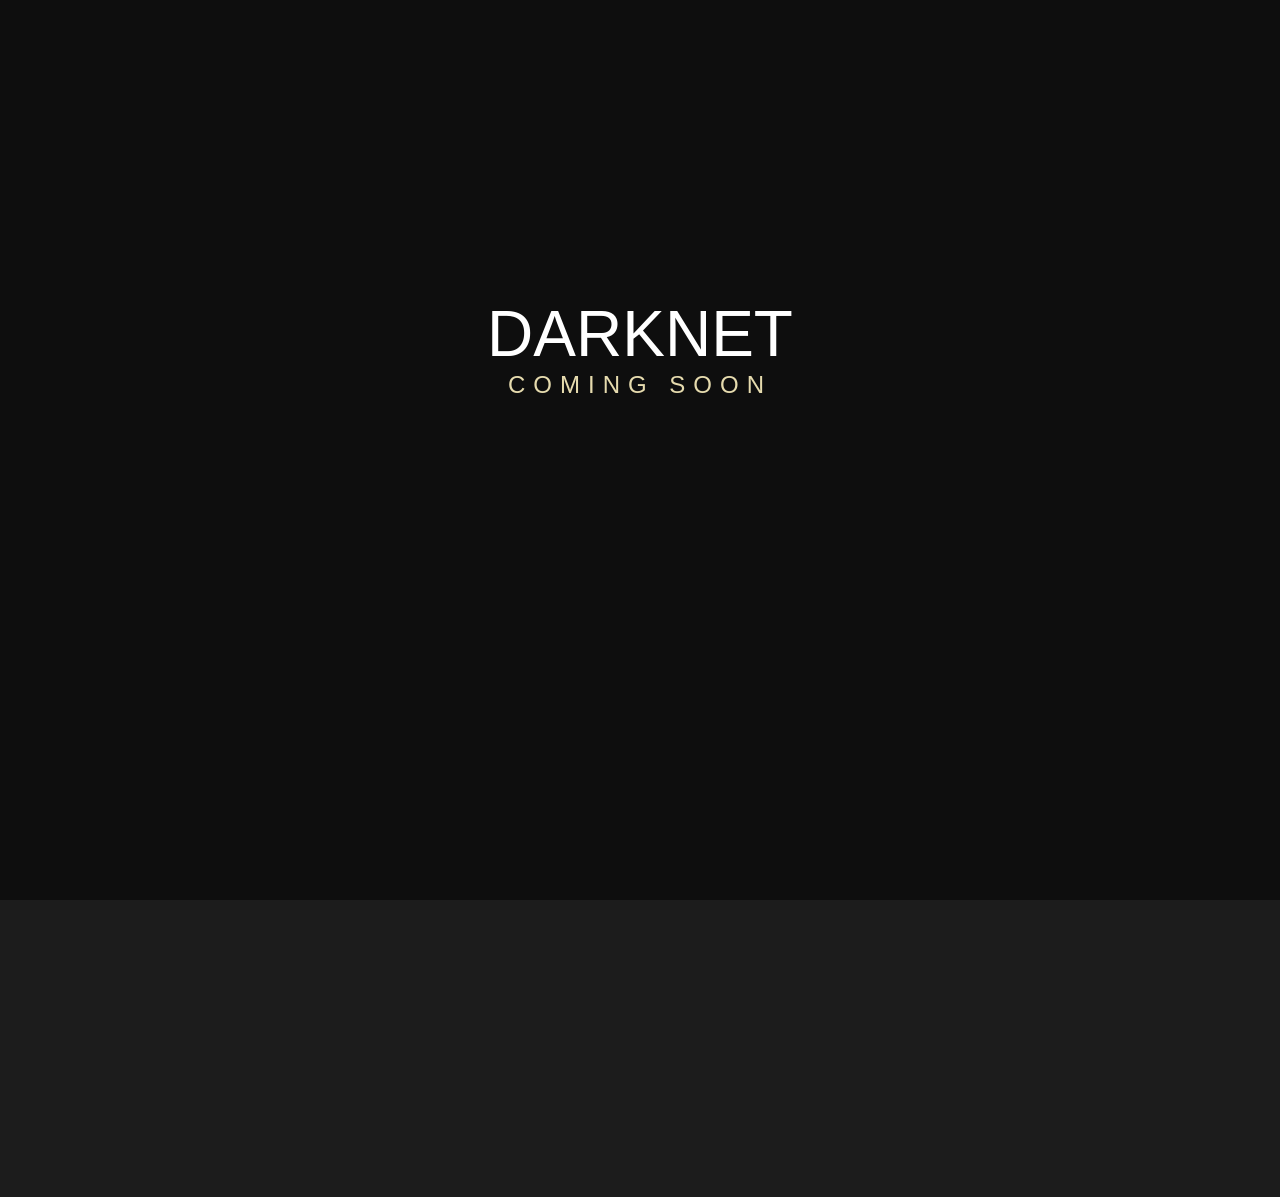
<file: src/Darknet.html>
<!DOCTYPE html>
<html lang="en">

<head>
    <meta charset="UTF-8">
    <meta http-equiv="X-UA-Compatible" content="IE=edge">
    <meta name="viewport" content="width=auto, initial-scale=1.0">
    <title>Darknet ddos Tool</title>

    <link rel="stylesheet" href="/css/darknet.css">
    <script src="/js/Darknet.js">
    </script>
</head>

<body>

    <div class="main">
        <div id='content'>
            <div class='title'>
                <span>DarkNet</span>
            </div>
            <p>coming soon</p>


        </div>
    </div>
</body>

</html>
</file>
<file: css/darknet.css>
html,
                                       body {
                                           width: 100%;
                                           margin: 0 auto;
                                           background-color: #1c1c1c;
                                           font-family: "Quicksand", sans-serif;
                                           overflow: hidden;
                                       }
                                       
                                       .main {
                                           position: absolute;
                                           width: 100%;
                                           height: 100%;
                                           top: 50%;
                                           left: 50%;
                                           margin: 0 auto;
                                           transform: translate(-50%, -50%);
                                           background: rgba(0, 0, 0, 0.5);
                                       }
                                       
                                       #content {
                                           width: 100%;
                                           max-width: 600px;
                                           margin: 0 auto;
                                           min-height: 24px;
                                           height: 100%;
                                           position: relative;
                                           text-align: center;
                                           top: 33%;
                                       }
                                       
                                       .title {
                                           color: white;
                                           font-family: "Quicksand", sans-serif;
                                           font-size: 4rem;
                                           text-transform: uppercase;
                                           padding-bottom: 0px;
                                           margin-bottom: 0px;
                                       }
                                       
                                       span {
                                           font-size: 4rem;
                                           cursor: pointer;
                                       }
                                       
                                       span:hover {
                                           -webkit-animation: MISSION-HOVER 1.5s infinite;
                                           -moz-animation: MISSION-HOVER 1.5s infinite;
                                           -o-animation: MISSION-HOVER 1.5s infinite;
                                           animation: MISSION-HOVER 1.5s infinite;
                                           animation-direction: alternate;
                                           animation-timing-function: ease;
                                       }
                                       
                                       @-webkit-keyframes MISSION-HOVER {
                                           0%,
                                           100% {
                                               font-size: 4rem;
                                               color: white;
                                           }
                                           50% {
                                               color: #bffcff;
                                               letter-spacing: 5px;
                                               text-shadow: 0px 0px 30px rgba(191, 252, 255, 1);
                                           }
                                           span {
                                               font-size: 4rem;
                                               cursor: pointer;
                                           }
                                            :hover {
                                               -webkit-animation: MISSION-HOVER 1.5s infinite;
                                               -moz-animation: MISSION-HOVER 1.5s infinite;
                                               -o-animation: MISSION-HOVER 1.5s infinite;
                                               animation: MISSION-HOVER 1.5s infinite;
                                               animation-direction: alternate;
                                               animation-timing-function: ease;
                                           }
                                       }
                                       
                                       p {
                                           color: #e6dbae;
                                           font-family: "Quicksand", sans-serif;
                                           font-size: 1.5rem;
                                           margin: 0 auto;
                                           padding: 0;
                                           letter-spacing: 0.5rem;
                                           text-transform: uppercase;
                                       }
</file>
